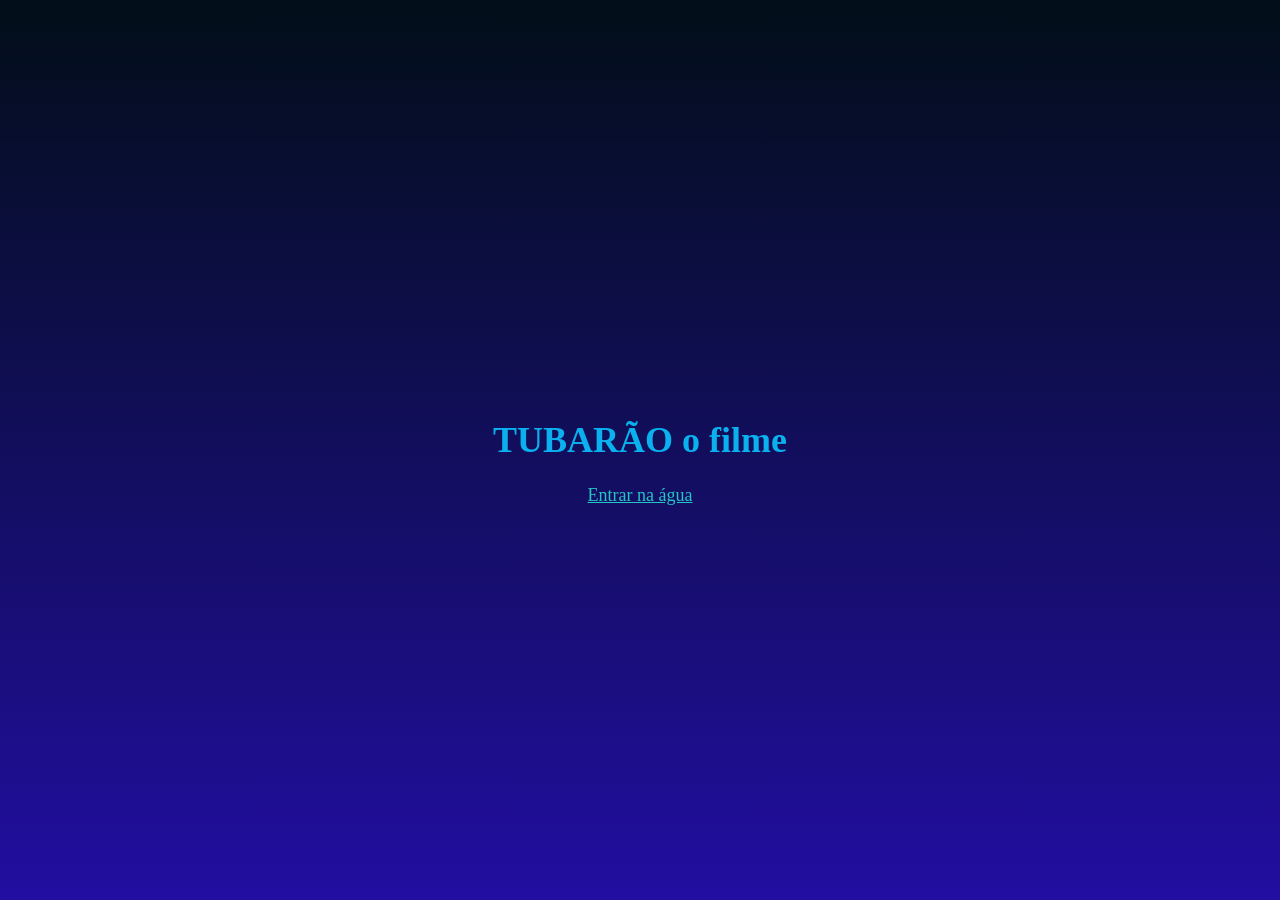
<file: index.html>
<!DOCTYPE html>
<html lang="pt-BR">
<head>
  <meta charset="UTF-8">
  <meta name="viewport" content="width=device-width, initial-scale=1">
  <title>Tubarão</title>
  <link rel="stylesheet" href="./css/capa.css">
  
  <style>
    
    body {
      margin: 0;
      height: 100vh;
      display: flex;
      flex-direction: column;
      align-items: center;
      justify-content: center;
      background: linear-gradient(#020e18, #220ea1);
      color: rgb(10, 177, 238);
      font-family: Georgia, serif;
      font-size: large;
    }
  </style>
</head>
<body>
  <h1>TUBARÃO o filme </h1>
  <a href="informacoes.html">Entrar na água</a>
  </body>
</body>
</html>
</file>
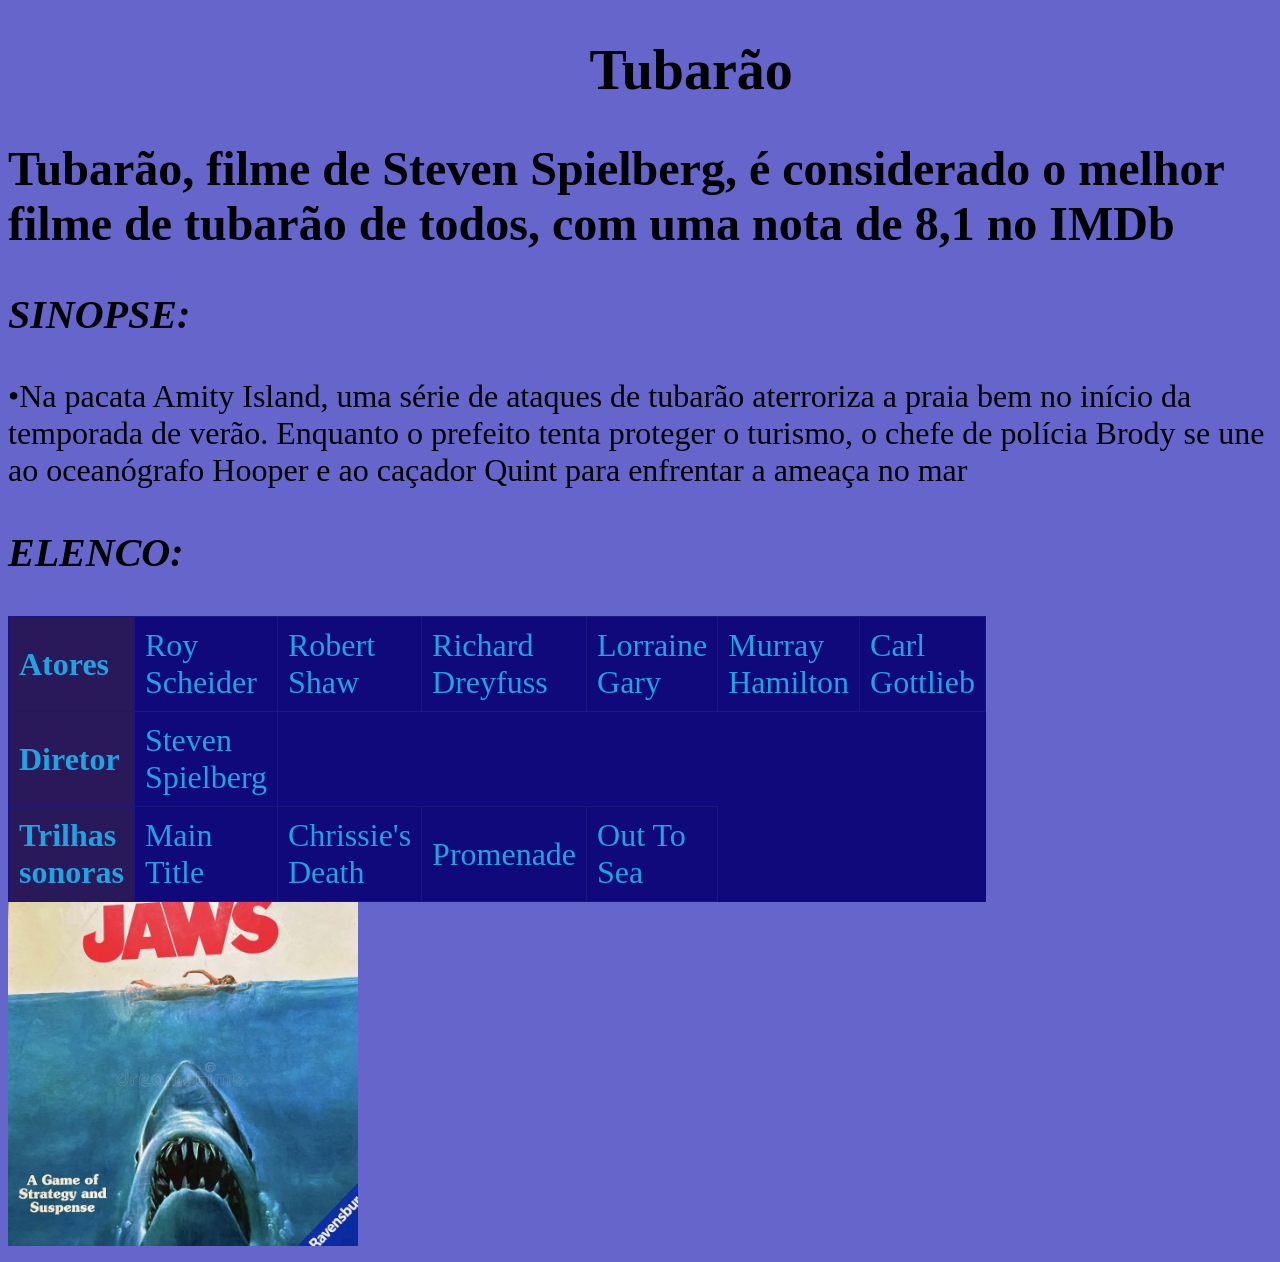
<file: informacoes.html>
<!DOCTYPE html>
<html lang="pt-br">
<head>
    <meta charset="UTF-8">
    <meta name="viewport" content="width=device-width, initial-scale=1.0">
    <title>Tubarão</title>
    <link rel="stylesheet" href="./css/index.css">
</head>
<body>
    <h1>Tubarão</h1>
    <h2>Tubarão, filme de Steven Spielberg, é considerado o melhor filme de tubarão de todos, com uma nota de 8,1 no IMDb</h2>
   <p>SINOPSE:</p>
   <div>•Na pacata Amity Island, uma série de ataques de tubarão aterroriza a praia bem no início da temporada de verão. Enquanto o prefeito tenta proteger o turismo, o chefe de polícia Brody se une ao oceanógrafo Hooper e ao caçador Quint para enfrentar a ameaça no mar</div>
  <p>ELENCO:</p>
  <div class="ELENCO">
    
  <table>
    
    <tr>
        <th>Atores</th>
        <td>Roy Scheider</td>
        <td>Robert Shaw</td>
        <td>Richard Dreyfuss</td>
        <td>Lorraine Gary</td>
        <td>Murray Hamilton</td>
        <td>Carl Gottlieb</td>
    </tr>
    <tr>
        <th>Diretor</th>
        <td>Steven Spielberg</td>
    </tr>
    <tr>
        <th>Trilhas sonoras</th>
        <td>Main Title</td>
        <td>Chrissie's Death</td>
        <td>Promenade </td>
        <td>Out To Sea</td>
    </tr>
    </table>

    <img src="./img/jaw2.png.png">
    </div class="ELENCO">
 
</body>
</html>
</file>
<file: css/capa.css>
a{
    color:rgb(38, 197, 197)
}
</file>
<file: css/index.css>
body{
    background: rgb(101, 101, 203);
}
h1{
    margin-left: 46%;
    font-size: 350%;
    font-family:Georgia, 'Times New Roman', Times, serif
  
}
h2{
    font-size: 300%;
    font-weight: bold;

}
p{
    font-style: italic;
    font-size: 250%;
    font-weight: bold;
    
}
div{
    font-size: 200%;
}
p{
    font-style: italic;
    font-size: 250%;
    font-weight: bold;
}

table{
    width: 10%;
    max-width: 10px;
    border-collapse: collapse;
    background: #10097b;
    color: rgb(31, 164, 225)
}
th, td {
    border: 1px solid #19167e;
    padding: 10px;
    text-align: left;
}
th{
    background: #29185a;
}
tr:nth-child(even) {
    background: #10097b;
}
img{
    max-width: 100%;
    width: 350px;
}
</file>
